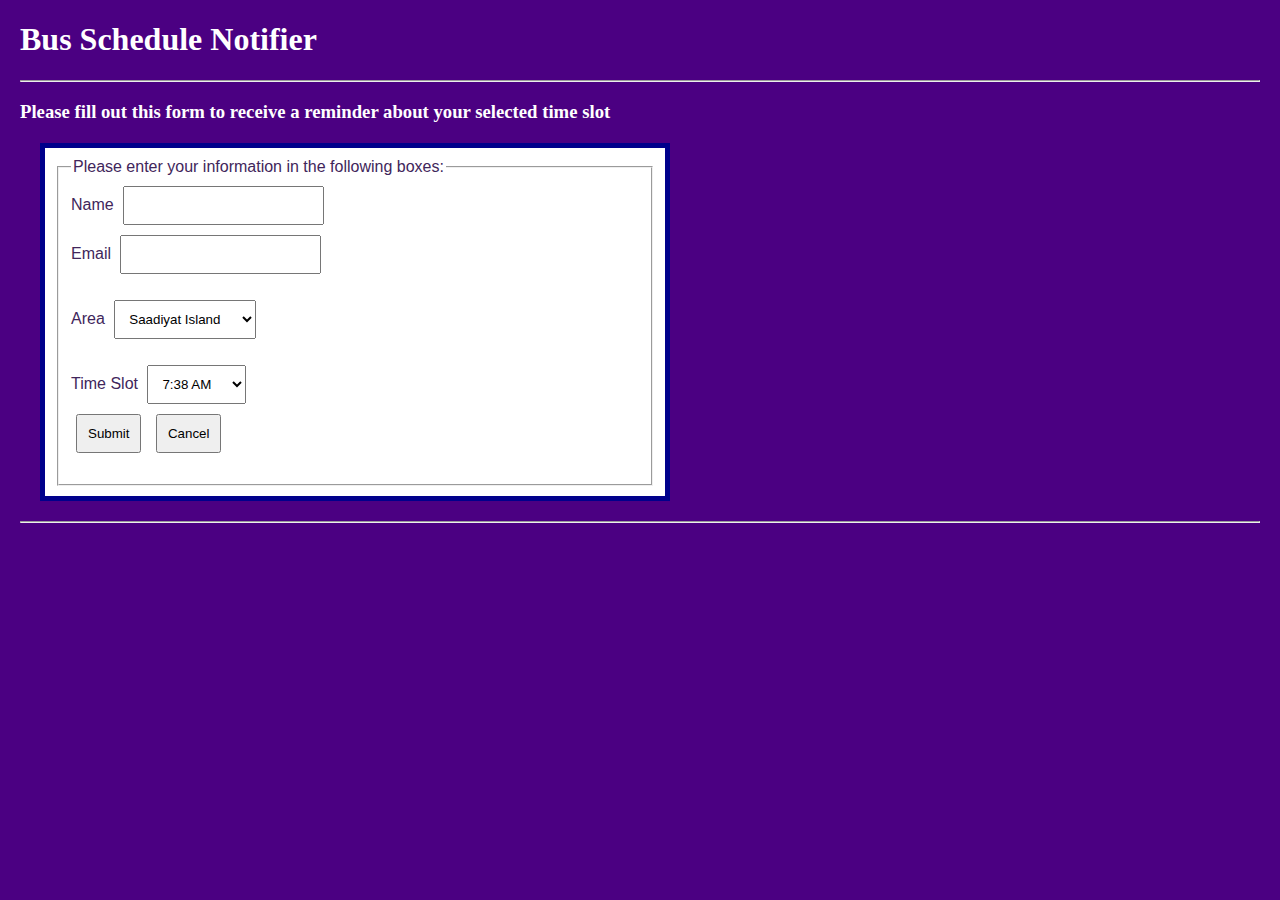
<file: scheduler.htm>
<!DOCTYPE html>
<!-- saved from url=(0059)https://cs.nyu.edu/~odeh/python/private/form/icecream1.html -->
<html><head><meta http-equiv="Content-Type" content="text/html; charset=UTF-8">
	<title> Travel Local Form </title>
	<link rel="stylesheet" type="text/css" href="style.css">
</head>
<body>
	<p>
	</p><h1>Bus Schedule Notifier</h1>
	<hr>
	<p>
		</p><h3>Please fill out this form to receive a reminder about your selected time slot</h3>
	<form action="cgi-bin\formSubmission.py">
	<fieldset>
		<legend> Please enter your information in the following boxes:</legend>
		Name <input type="text" name="name" value=""><br>
		Email <input type="text" name="email" value=""><br>
		</textarea>
		<p>
		Area
		<select name="area">
			<option value="Saadiyat Island"> Saadiyat Island </option>
				<option value="Yas Island"> Yas Island </option>
				<option value="Hamdan Street"> Hamdan Street  </option>
				<option value="Embassy District"> Embassy District  </option>
				<option value="Al Reem Island"> Al Reem Island  </option>
		</select>
		<p>
		Time Slot
		<select name="time">
			<option value="7:38 AM"> 7:38 AM </option>
				<option value="9:39 AM"> 9:39 AM </option>
				<option value="11:38 AM"> 11:38 AM  </option>
				<option value="3:39 PM"> 3:39 PM  </option>
				<option value="5:39 PM"> 5:39 PM  </option>
				<option value="7:40 PM"> 7:40 PM  </option>
				<option value="9:39 PM"> 9:39 PM  </option>
				<option value="11:38 PM"> 11:38 PM  </option>
		</select>
		<br>
		  	<input type="submit" name="submit" value="Submit">
		  	<input type="reset" name="cancel" value="Cancel">
	
</fieldset>

	</form>	
	<p>

	</p><hr> 
<p>

</body></html>
</file>
<file: style.css>
body{

	background-color: #4B0082;
	color: #ffffff;
	margin: 20px;
}

form{

	background-color:#ffffff ;
	color: #41265b;
	margin: 20px;
	border: 5px darkblue solid;
	font-size: 12 px;
	font-family: Arial;
	width:600px;
	padding: 20px;
	text-align: left;
	padding: 10px;

}

input, textarea, select {
	padding: 10px;
	margin: 5px;

}

a:link {

	color: red;
	text-decoration: none;
}

a:visited {

	color: green
}

a:hover {

	color: hotpink
}

a:active {

	color: yellow
}
</file>
